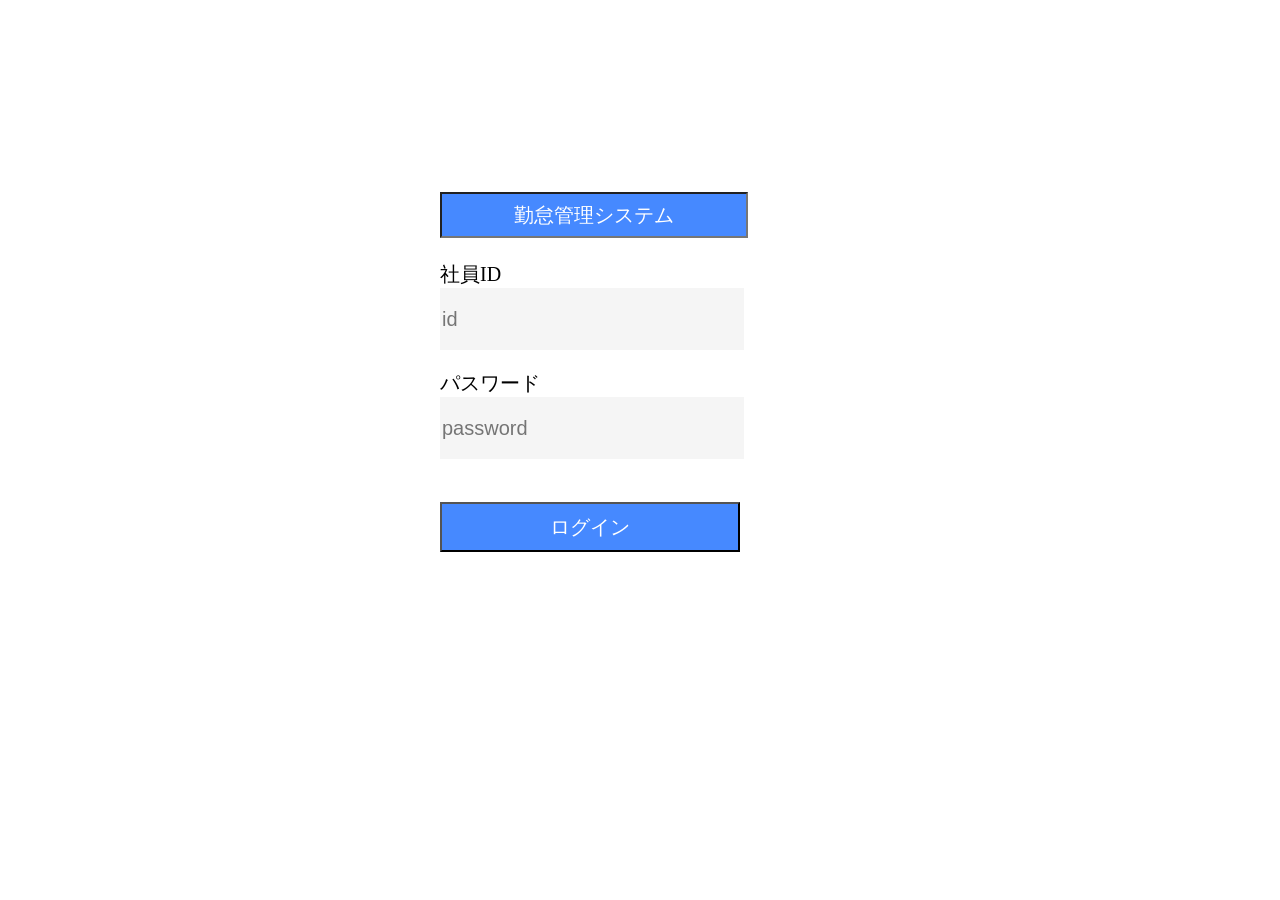
<file: 03-製造/チーム1/ログイン画面-シュウ/src/main/resources/templates/index.html>
<!DOCTYPE html>
<html xmlns:th="http://thymeleaf.org">
<head>
<meta charset="UTF-8">
<title>Insert title here</title> 
<script type="text/javascript">
	function onLogin(){
		console.log("onLogin")
		var id = document.getElementById("id").value;
		var pass = document.getElementById("pass").value;
		fetch("/login",{
			method:"POST",
			headers:{
				'Content-Type': 'application/json'
				// 'Content-Type': 'application/x-www-form-urlencoded',
			},
			body : JSON.stringify({id: id, pass: pass})
		})
		.then(response => response.json())
		.then(data => {
			console.log('Success:', data);
		})
		.catch((error) => {
			console.error('Error:', error);
		});
	}
</script>
</head>
<body>
 	<form action="#" th:action="@{/testform}" th:object="${loginForm}" method="post">
		<div id="box" style="height:500px; width:400px; margin:auto;font-size:20px;">
			<br><br><br><br><br><br><br><br>
			<input style="color:white;background-color:#4689FF;text-align:center;font-size:20px;height:40px;width:300px" value="勤怠管理システム"/><br><br>
				<label for="id">社員ID</label>
					<br><input id="id" name="id" type="text" style="font-size:20px;height:60px;width:300px;background:#f5f5f5;border:0" placeholder="id" ><br>
					<div th:field="*{id}" th:if="${#fields.hasErrors('id')}" th:errors="*{id}" style="color: red"></div>
						<p style="color: red" th:text="${msg2}" th:if="${not #strings.isEmpty(msg2)}"></p>
				<label for="pass">パスワード</label>
					<br><input id="pass" name="pass" type="password" style="font-size:20px;height:60px;width:300px;background:#f5f5f5;border:0" placeholder="password"><br>
					<div th:field="*{pass}" th:if="${#fields.hasErrors('pass')}" th:errors="*{pass}" style="color: red"></div>
						<p style="color: red" th:text="${msg1}" th:if="${not #strings.isEmpty(msg1)}"></p>
						<br>
			<input style="color:white;background-color:#4689FF;font-size:20px;height:50px;width:300px" type="submit" value="ログイン" onclick="onLogin()"/>
		</div>
	</form>
</body>
</html>
</file>
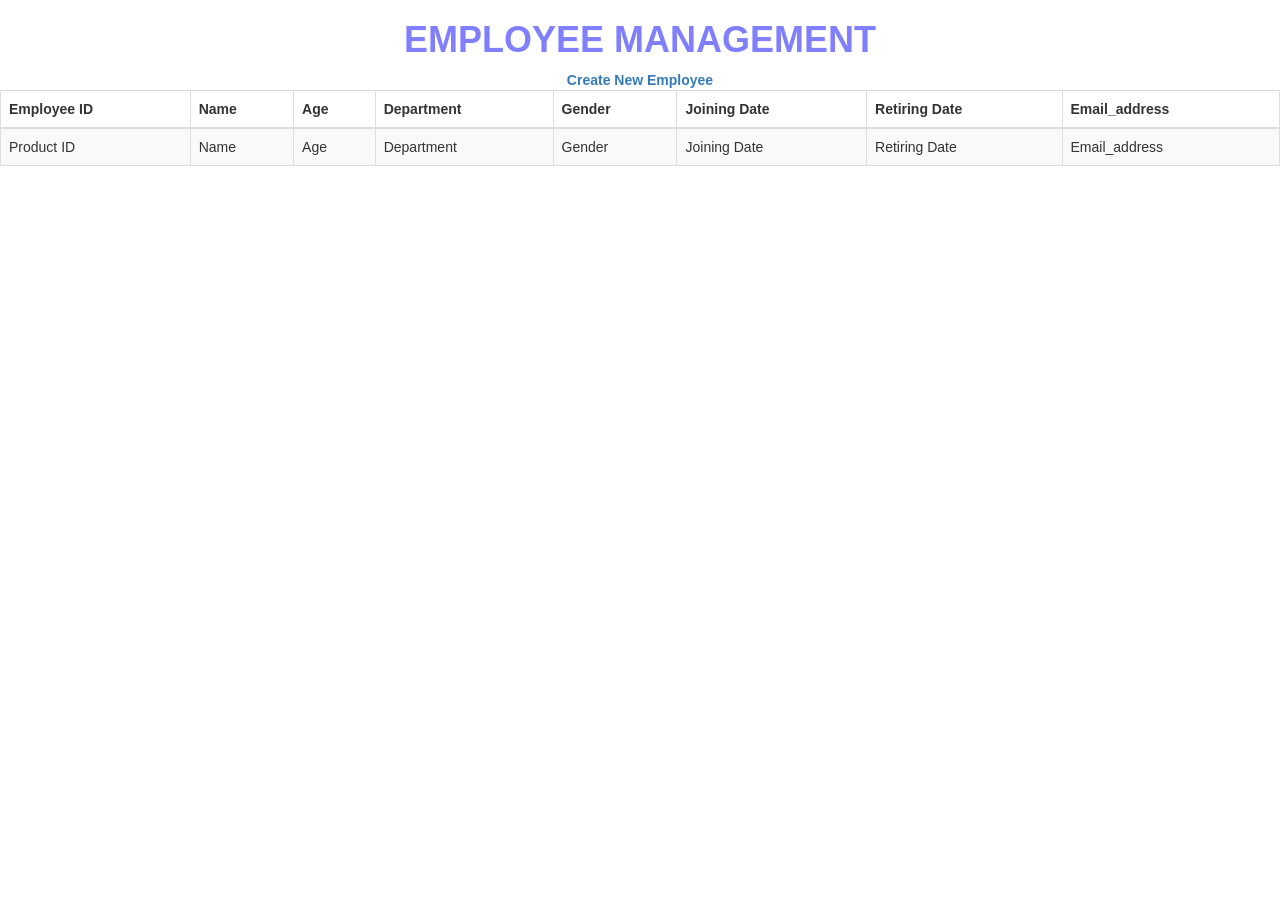
<file: 02_詳細設計書/01_詳細設計書/チーム2/oj/src/main/resources/templates/index.html>
<!DOCTYPE html>
<html xmlns="http://www.w3.org/1999/xhtml" xmlns:th="http://www.thymeleaf.org">

<head>
	<meta charset="utf-8" />
	<title>Employee Management</title>
	<link rel="stylesheet" href="https://maxcdn.bootstrapcdn.com/bootstrap/3.3.7/css/bootstrap.min.css">
	<script src="https://ajax.googleapis.com/ajax/libs/jquery/3.1.1/jquery.min.js"></script>
	<script src="https://maxcdn.bootstrapcdn.com/bootstrap/3.3.7/js/bootstrap.min.js"></script>
	<link rel="stylesheet" href="https://cdn.datatables.net/1.10.12/css/jquery.dataTables.min.css">
	<script src="https://cdn.datatables.net/1.10.12/js/jquery.dataTables.min.js"></script>

	<script type="text/javascript">
		$(document).ready(function () {
			$('#data-table').DataTable();
		});
	</script>
</head>

<body>
	<div class="content">
		<div class="animated fadeIn">
			<div class="row">
				<div class="col-md-12">
					<div class="card">
						<div class="card-header">
							<strong class="card-title">
								<h1 style="text-align: center; color:rgb(128, 128, 255); font-weight: bold;">EMPLOYEE
									MANAGEMENT</h1>
							</strong>
							<div style="text-align: center; font-weight: bold">
								<a href="new">Create New Employee</a> <br />
							</div>
						</div>
						<div class="card-body">
							<table id="data-table" class="table table-striped table-bordered">
								<thead>
									<tr>
										<th>Employee ID</th>
										<th>Name</th>
										<th>Age</th>
										<th>Department</th>
										<th>Gender</th>
										<th>Joining Date</th>
										<th>Retiring Date</th>
										<th>Email_address</th>
									</tr>
								</thead>

								<tbody>
									<tr th:each="employee:${listAll}">
										<td th:text="${employee.id}">Product ID</td>
										<td th:text="${employee.name}">Name</td>
										<td th:text="${employee.age}">Age</td>
										<td th:text="${employee.dept}">Department</td>
										<td th:text="${employee.gender}">Gender</td>
										<td th:text="${employee.joiningDate}">Joining Date</td>
										<td th:text="${employee.retiringDate}">Retiring Date</td>
										<td th:text="${employee.mailaddress}">Email_address</td>

									</tr>
								</tbody>
							</table>
						</div>
					</div>
				</div>
			</div>
		</div>
	</div>
</body>

</html>
</file>
